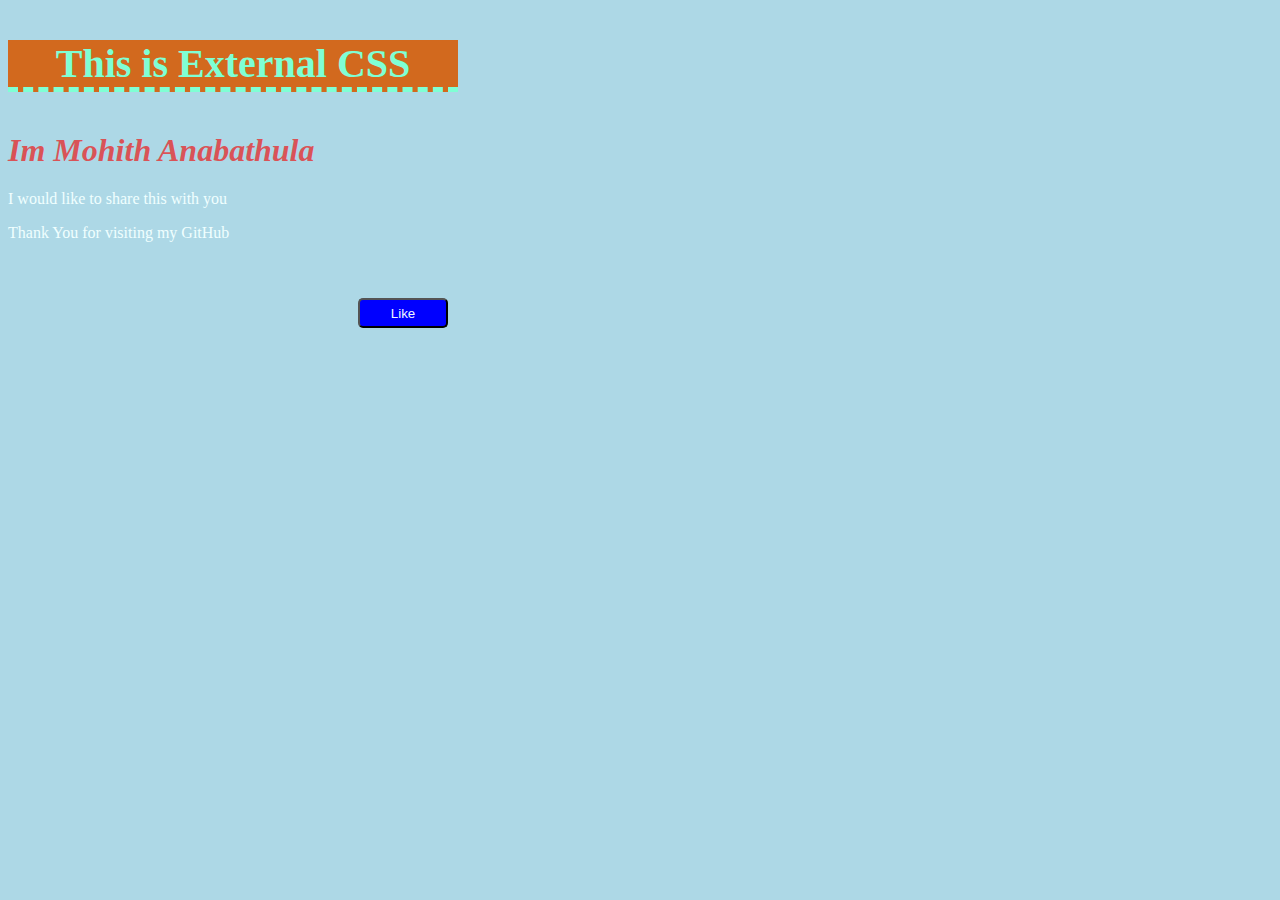
<file: day 5/day5-1.html>
<!DOCTYPE html>
<html lang="en">
<head>
    <meta charset="UTF-8">
    <meta http-equiv="X-UA-Compatible" content="IE=edge">
    <meta name="viewport" content="width=device-width, initial-scale=1.0">
    <title>Types of CSS</title>
    <link rel="stylesheet" href="day5-1.css">
</head>
<body>
    <h3 align="center">This is External CSS </h3>
    <h1>Im Mohith Anabathula</h1>
    <p>I would like to share this with you</p>
    <p>Thank You for visiting my GitHub</p>
    <button>Like</button>
</body>
</html>
</file>
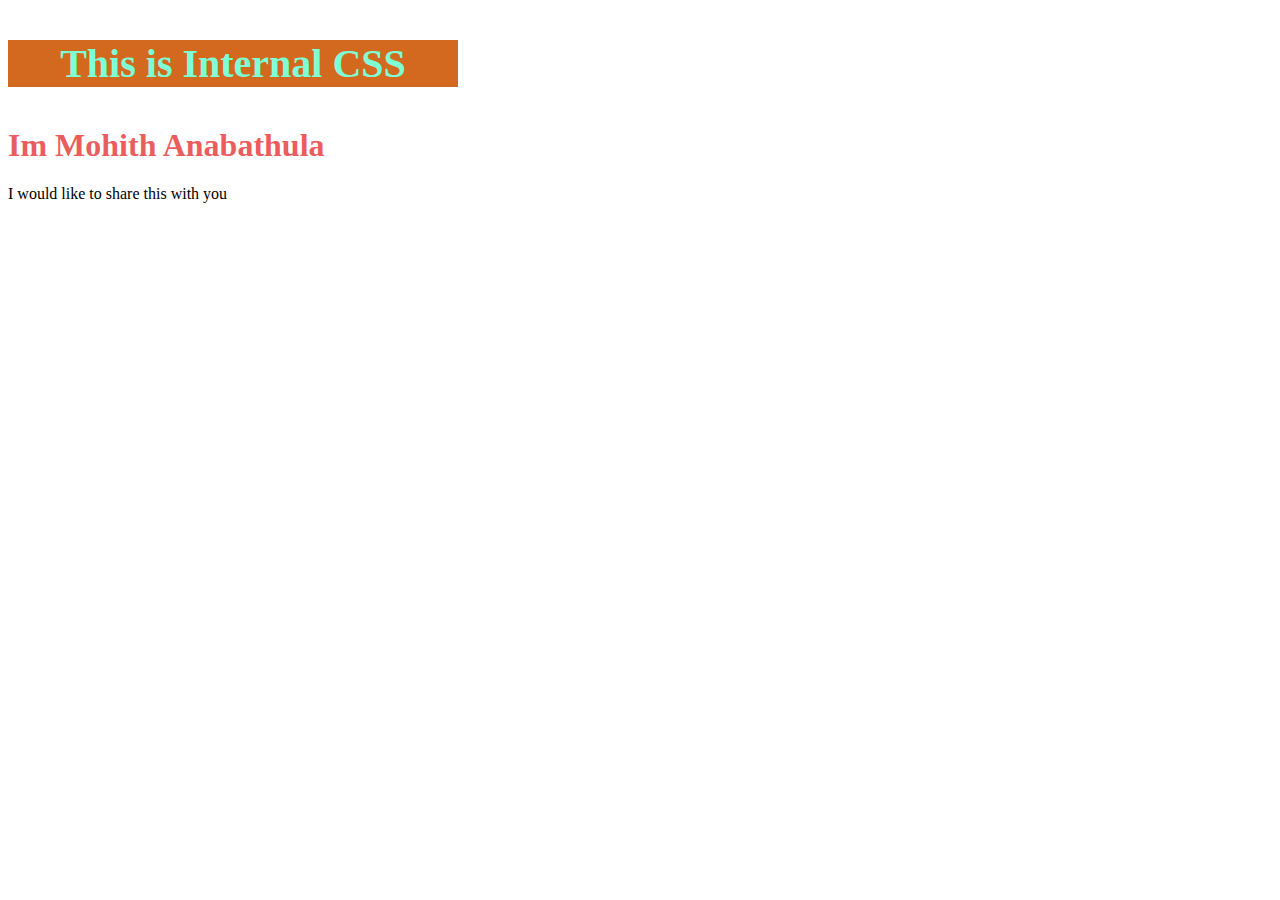
<file: day 5/day5.html>
<!DOCTYPE html>
<html lang="en">
<head>
    <meta charset="UTF-8">
    <meta http-equiv="X-UA-Compatible" content="IE=edge">
    <meta name="viewport" content="width=device-width, initial-scale=1.0">
    <title>Types of CSS</title>

    <style>
        h1{
            color: rgba(230, 47, 47, 0.781);
        }
        h3{
            color: aquamarine;
            font-size: 40px;
            background-color:chocolate;
            width: 450px;
        }
    </style>
</head>
<body>
    <h3 align="center">This is Internal CSS </h3>
    <h1>Im Mohith Anabathula</h1>
    <p>I would like to share this with you</p>
</body>
</html>
</file>
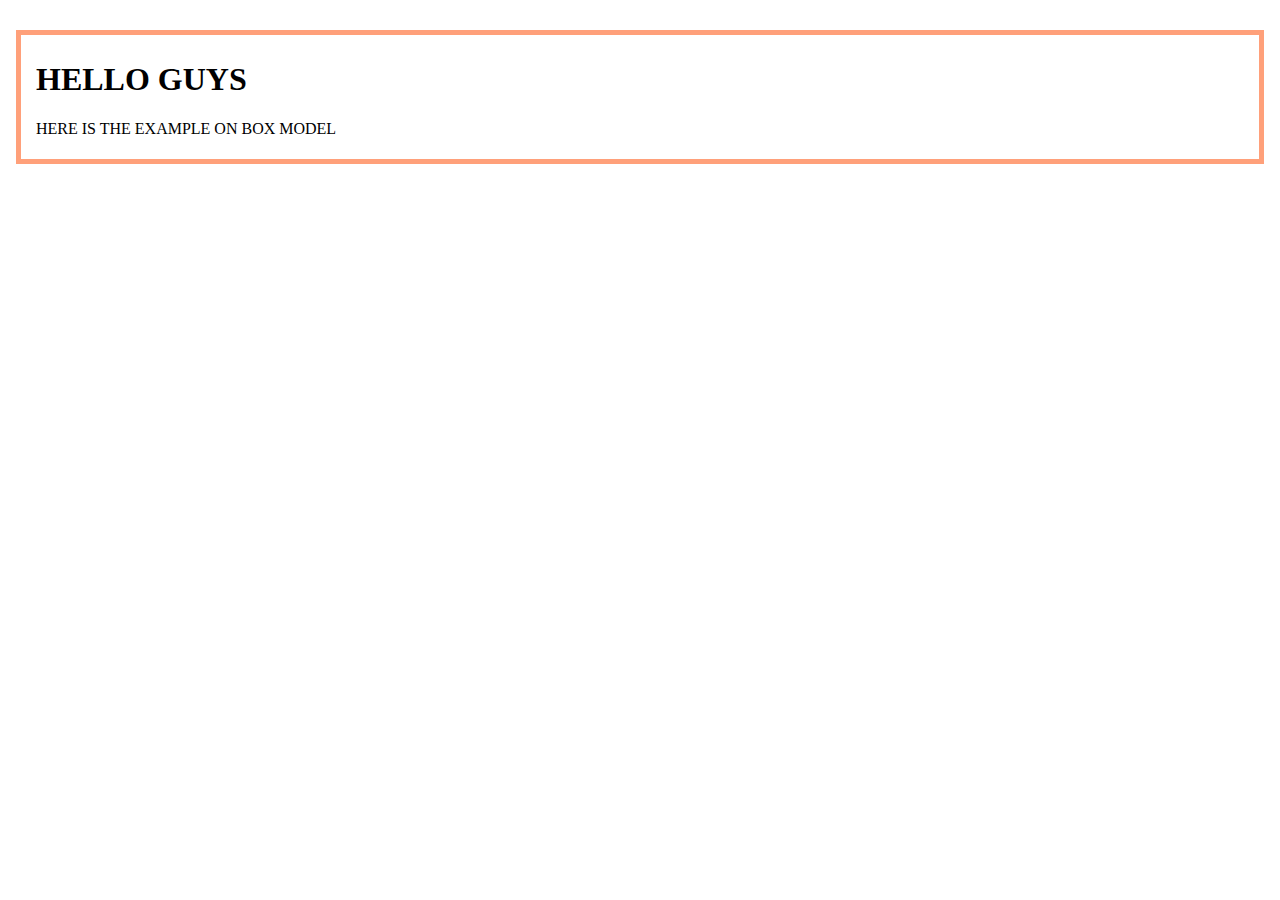
<file: day 6/day6.html>
<!DOCTYPE html>
<html lang="en">
<head>
    <meta charset="UTF-8">
    <meta http-equiv="X-UA-Compatible" content="IE=edge">
    <meta name="viewport" content="width=device-width, initial-scale=1.0">
    <title>Day 6</title>

    <style>
        .parent{
            border: 5px solid lightsalmon;
            padding: 5px 15px;
            text-transform: uppercase;
            margin: 30px 8px;
        }
    </style>
</head>
<body>
    <!-- Box Model -->

    <div class="parent">
       <h1>Hello Guys</h1>
       <p>Here is the example on Box Model</p>
    </div>

</body>
</html>
</file>
<file: day 5/day5-1.css>
body{
    background-color: lightblue;
    background-image: url(https://media.istockphoto.com/id/1334048483/photo/heart-beat-lines-abstract-digitally-generated-background.webp?b=1&s=170667a&w=0&k=20&c=gaFtp2QvZpOIAWhFArdxmiGyrtov9aUAW1aWsohI9iI=);
    background-size: cover;
}
h1{
    color: rgba(230, 47, 47, 0.781);
    font-style: oblique;
    font-weight: 600;
    text-shadow: 5px solid black;
}
h3{
    color: aquamarine;
    font-size: 40px;
    background-color:chocolate;
    width: 450px;
    border-bottom: 5px dashed;
}
p{
    color: azure;
}
button{
    color: aliceblue;
    background-color: blue;
    height: 30px;
    width: 90px;
    margin-left: 350px;
    margin-top: 40px;
    border-radius: 5px;
    cursor: pointer;
}
button:hover{
    background-color: #0000aa;

}
</file>
